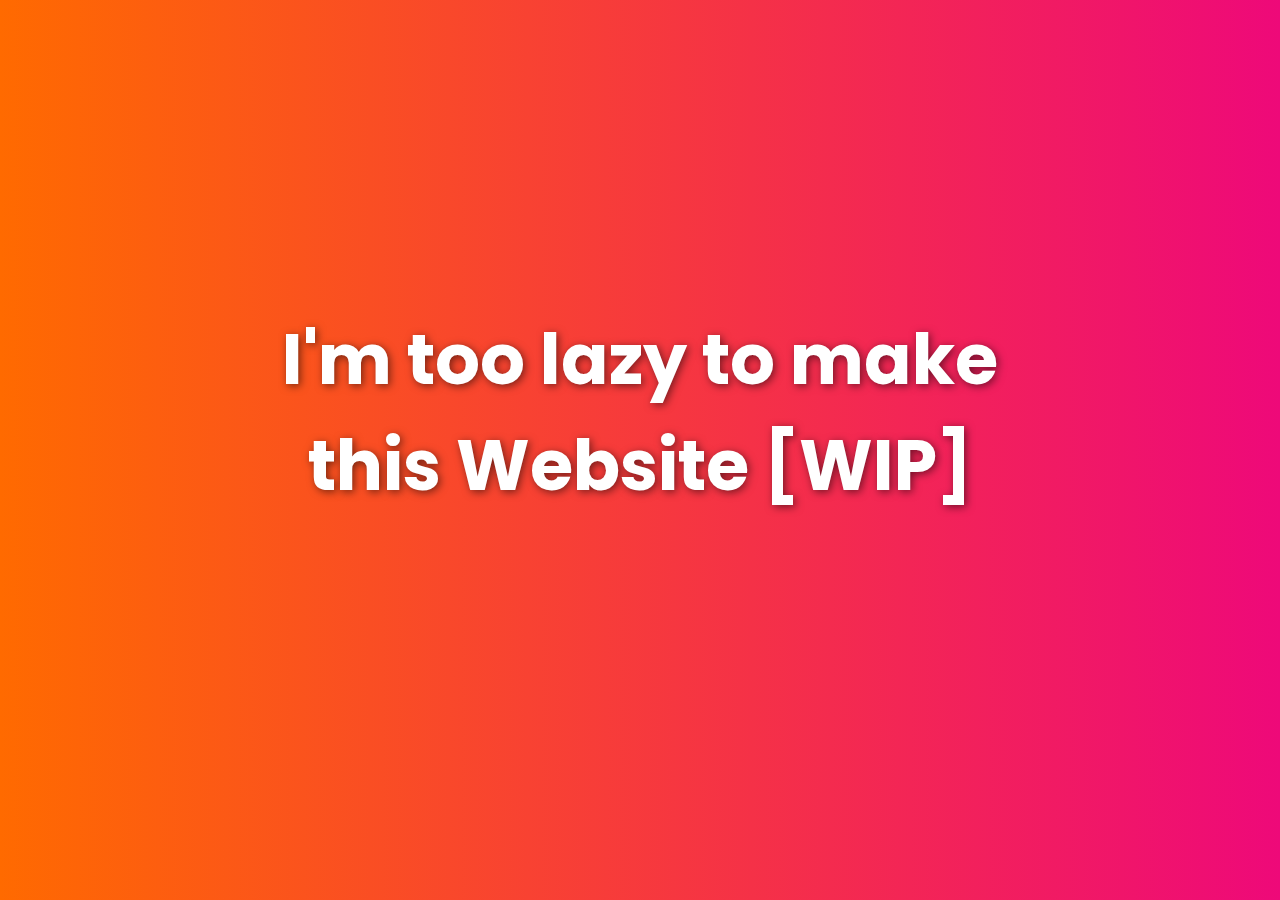
<file: index.html>
<html>
<title>WebStacks</title>
<head>
  <link rel="preconnect" href="https://fonts.googleapis.com">
  <link rel="preconnect" href="https://fonts.gstatic.com" crossorigin>
  <link rel="stylesheet" href="https://fonts.googleapis.com/css?family=Montserrat|Oswald|Poppins|Rubik|Raleway">
</head>
<style>
    body {
    background: linear-gradient(to right, #ff6a00, #ee0979, #7f00ff, #00d2ff, #ff6a00);
    background-size: 400% 400%;
    animation: gradientShift 20s ease infinite;
    }

    @keyframes gradientShift {
    0% { background-position: 0% 50%; }
    50% { background-position: 100% 50%; }
    100% { background-position: 0% 50%; }
    }
    .container {
    display: flex;
    justify-content: center;  /* Center horizontally */
    align-items: center;      /* Center vertically */
    height: 90vh;            /* Full viewport height */
    }
    .web-box1 {
    margin-left: auto;
    margin-right: auto;
    width: 720px;
    text-align: center; 
    display: block;
    font-family: "Kanit", sans-serif;
    font-size: 22px;
    padding: 15%;
    }
    .web-box1 h2 {
    color: #ffffff; 
    text-shadow: 2px 2px 8px #00000088;
    font-family: "Poppins", sans-serif;
    font-size: 70px; 
    padding: 0px;
    }
</style>
  <body>
    <div class="container">
        <div class="web-box1"> 
            <h2 >I'm too lazy to make this Website [WIP]</h2> 
        </div> 
    </div>
  </body>

</html>
</file>
